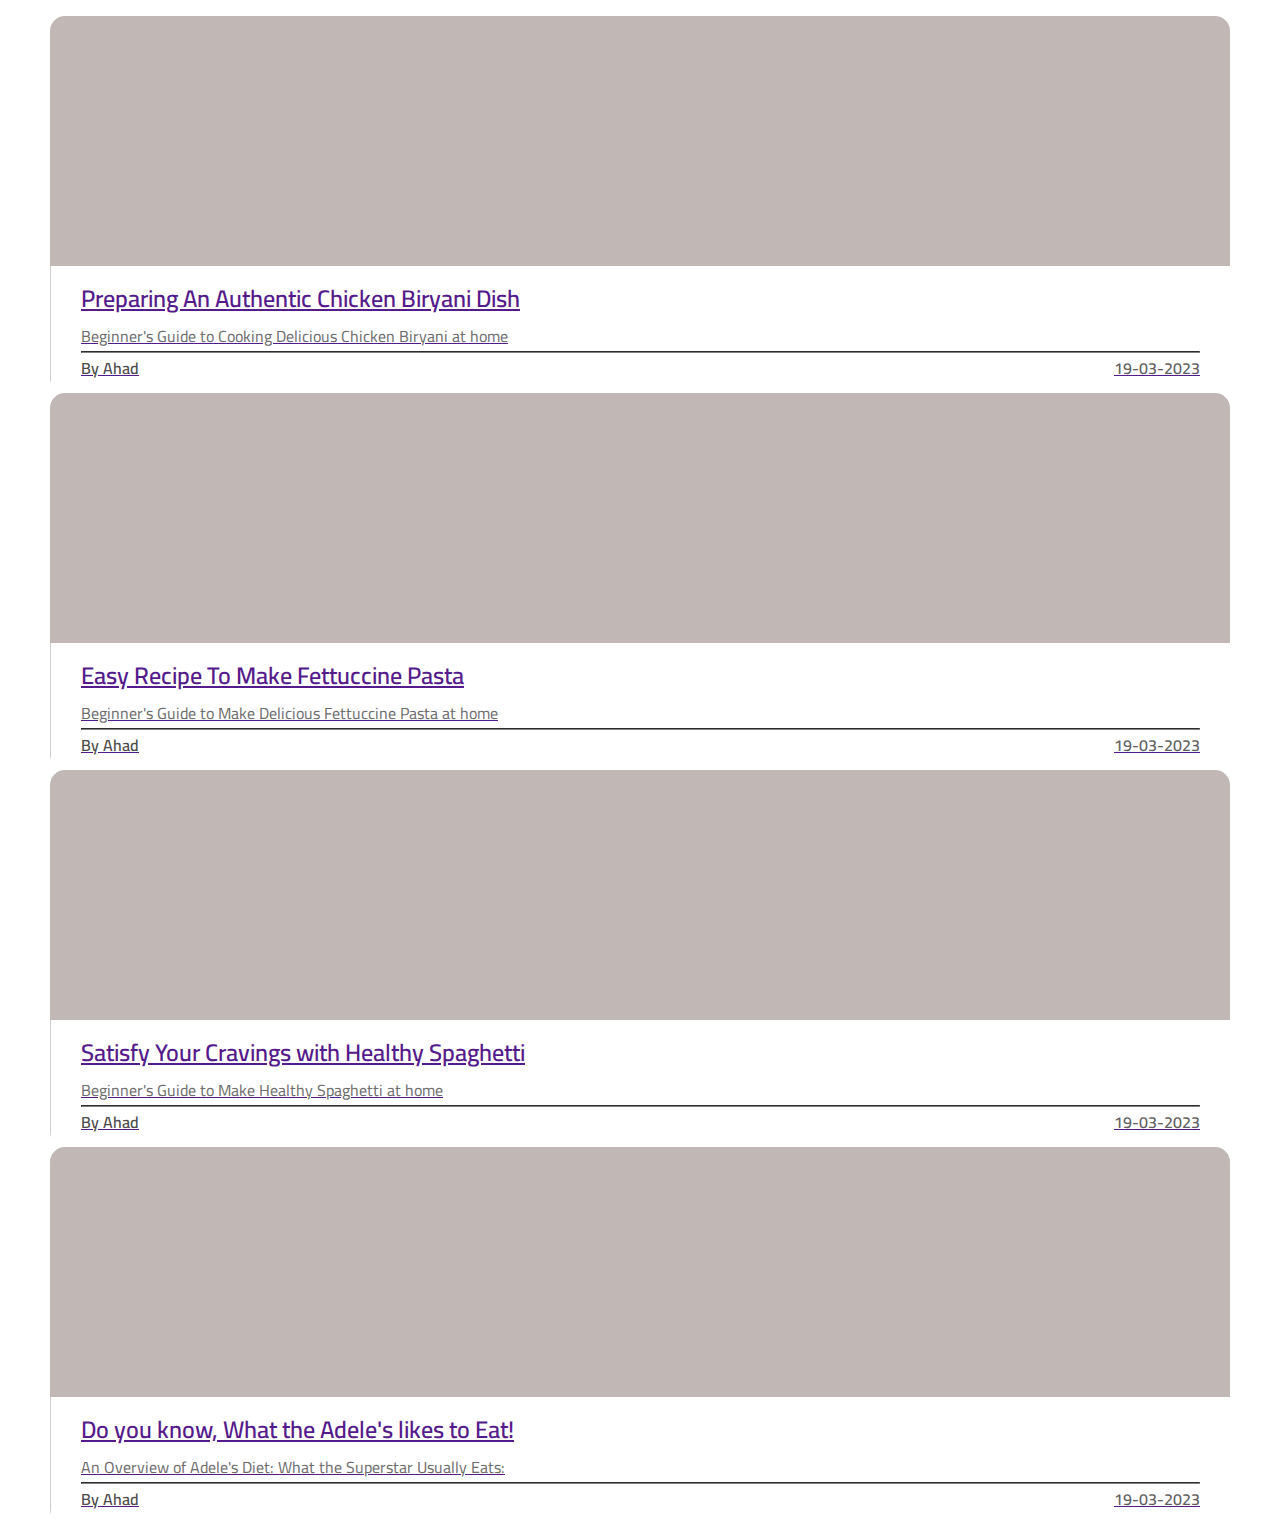
<file: new_ui/blog.html>
<html>

<head>
    <meta charset="utf-8">
    <meta http-equiv="X-UA-Compatible" content="IE=edge">
    <meta name="viewport" content="width=device-width, initial-scale=1">
    <title>Demo Only</title>
    <link href="https://cdn.jsdelivr.net/npm/bootstrap@5.3.0-alpha2/dist/css/bootstrap.min.css" rel="stylesheet"
        integrity="sha384-aFq/bzH65dt+w6FI2ooMVUpc+21e0SRygnTpmBvdBgSdnuTN7QbdgL+OapgHtvPp" crossorigin="anonymous">

    <link rel="stylesheet" href="index.css">
    <link href="https://fonts.googleapis.com/css2?family=Cairo:wght@200;300;400;600;900&display=swap" rel="stylesheet">
    <link rel="stylesheet" href="https://cdnjs.cloudflare.com/ajax/libs/font-awesome/6.4.0/css/all.min.css"
        integrity="sha512-iecdLmaskl7CVkqkXNQ/ZH/XLlvWZOJyj7Yy7tcenmpD1ypASozpmT/E0iPtmFIB46ZmdtAc9eNBvH0H/ZpiBw=="
        crossorigin="anonymous" referrerpolicy="no-referrer" />
    <link rel="stylesheet" href="https://cdn.jsdelivr.net/npm/swiper@8/swiper-bundle.min.css">

</head>

<body>

    <section class="blog_section my-5 py-3">

        <div class="row m-0 my-3 justify-content-center">
            <div class="col-lg-6 col-md-6 col-sm-8 col-12">
                <a href="" class="text-muted text-decoration-none">
                    <div class="card m-2 my-3 shadow">
                        <div class="img-container biryani"></div>
                        <div class="card-content p-4">
                            <h2 class="h2 blogHeading">Preparing An Authentic Chicken Biryani Dish</h2>
                            <p class="text_lightContent"> Beginner's Guide to Cooking Delicious Chicken Biryani at home
                            </p>
                            <hr>
                            <div class="blogInfo">
                                <div>
                                    <p class="authorName">By Ahad</p>
                                </div>
                                <div>
                                    <p class="datePublish">19-03-2023</p>
                                </div>
                            </div>
                        </div>
                    </div>
                </a>
            </div>
            <div class="col-lg-6 col-md-6 col-sm-8 col-12">
                <a href="" class="text-muted text-decoration-none">
                    <div class="card m-2 my-3 shadow">
                        <div class="img-container pasta"></div>
                        <div class="card-content p-4">
                            <h2 class="h2 blogHeading">Easy Recipe To Make Fettuccine Pasta</h2>
                            <p class="text_lightContent"> Beginner's Guide to Make Delicious Fettuccine Pasta at home
                            </p>
                            <hr>
                            <div class="blogInfo">
                                <div>
                                    <p class="authorName">By Ahad</p>
                                </div>
                                <div>
                                    <p class="datePublish">19-03-2023</p>
                                </div>
                            </div>
                        </div>
                    </div>
                </a>
            </div>
        </div>

        <div class="row m-0 my-3 justify-content-center">
            <div class="col-lg-6 col-md-6 col-sm-8 col-12">
                <a href="" class="text-muted text-decoration-none">
                    <div class="card m-2 my-3 shadow">
                        <div class="img-container spaghetti"></div>
                        <div class="card-content p-4">
                            <h2 class="h2 blogHeading">Satisfy Your Cravings with Healthy Spaghetti</h2>
                            <p class="text_lightContent"> Beginner's Guide to Make Healthy Spaghetti at home</p>
                            <hr>
                            <div class="blogInfo">
                                <div>
                                    <p class="authorName">By Ahad</p>
                                </div>
                                <div>
                                    <p class="datePublish">19-03-2023</p>
                                </div>
                            </div>
                        </div>
                    </div>
                </a>
            </div>
            <div class="col-lg-6 col-md-6 col-sm-8 col-12">
                <a href="" class="text-muted text-decoration-none">
                    <div class="card m-2 my-3 shadow">
                        <div class="img-container adeleFood"></div>
                        <div class="card-content p-4">
                            <h2 class="h2 blogHeading">Do you know, What the Adele's likes to Eat!</h2>
                            <p class="text_lightContent">An Overview of Adele's Diet: What the Superstar Usually Eats:
                            </p>
                            <hr>
                            <div class="blogInfo">
                                <div>
                                    <p class="authorName">By Ahad</p>
                                </div>
                                <div>
                                    <p class="datePublish">19-03-2023</p>
                                </div>
                            </div>
                        </div>
                    </div>
                </a>
            </div>
        </div>

    </section>


</body>


</html>
</file>
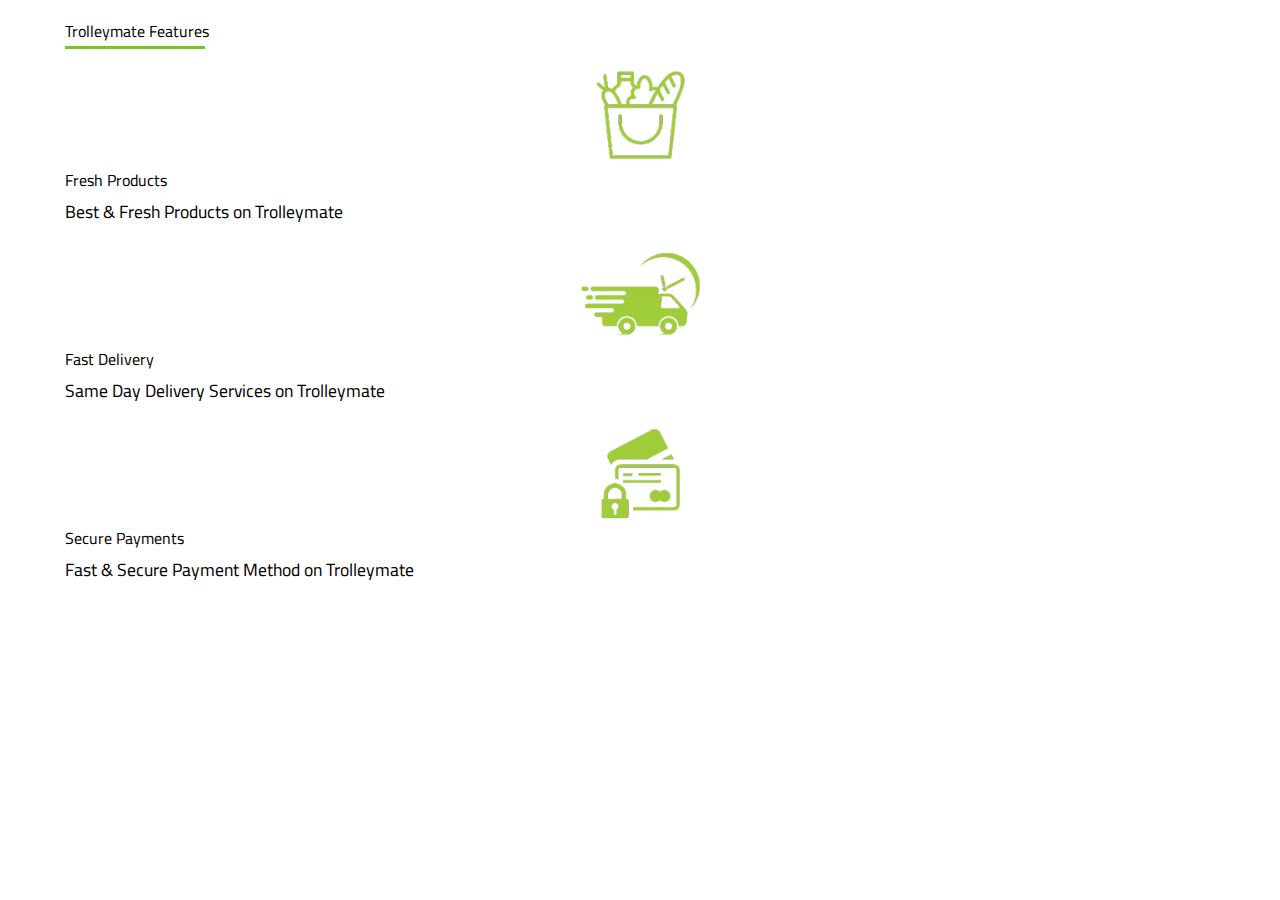
<file: new_ui/new.html>
<html>
<head>
    <meta charset="utf-8">
    <meta http-equiv="X-UA-Compatible" content="IE=edge">
    <meta name="viewport" content="width=device-width, initial-scale=1">

    <link href="https://cdn.jsdelivr.net/npm/bootstrap@5.3.0-alpha2/dist/css/bootstrap.min.css" rel="stylesheet" integrity="sha384-aFq/bzH65dt+w6FI2ooMVUpc+21e0SRygnTpmBvdBgSdnuTN7QbdgL+OapgHtvPp" crossorigin="anonymous">

    <link rel="stylesheet" href="index.css">
    <link href="https://fonts.googleapis.com/css2?family=Cairo:wght@200;300;400;600;900&display=swap" rel="stylesheet">
    <link rel="stylesheet" href="https://cdnjs.cloudflare.com/ajax/libs/font-awesome/6.4.0/css/all.min.css" integrity="sha512-iecdLmaskl7CVkqkXNQ/ZH/XLlvWZOJyj7Yy7tcenmpD1ypASozpmT/E0iPtmFIB46ZmdtAc9eNBvH0H/ZpiBw==" crossorigin="anonymous" referrerpolicy="no-referrer" />
    <link rel="stylesheet" href="https://cdn.jsdelivr.net/npm/swiper@8/swiper-bundle.min.css">
    <title>Demo Only</title>

    <style>
        .partner_section{
            max-width: 1150px;
            min-width: 280px;
            margin: 1rem auto;
        }

        .partners_container{
            /* border: 1px solid red; */
            height: 300px;
            justify-content: space-evenly;
        }

        .store_signup_button_parent{
            /* border: 1px solid red; */
            height: 40px;
            display: flex;
            align-items: center;
        }

        .store_signup_button{
            background-color: #99bd45;
            color: white;
            font-size: 1.03rem;
            transition: 0.2s;
        }

        .store_signup_button:hover{
            background-color: #91b147;
            color: white;
        }


    </style>

</head>
<body>


    <section class="partner_section">
        <div class="mb-3">
            <p class="h1 text-start mb-0">Trolleymate Features</p>
            <div class="brand-separator brand-separator  mb-3"></div>
        </div>
        <div class="partners_container">
            <div class="row justify-content-center mt-5">
                <div class="col-lg-4 col-md-4 col-sm-6 col-12 how_it_works_column" >
                    <div class="how_it_works_image_section">
                        <img src="img/freshProducts.webp" alt="" class="how_it_works_image img-fluid">
                    </div>
                    <p class="text-center h3 mt-3">Fresh Products</p>
                    <p class="my-2 text-center" style="font-size: 1.1rem;">Best & Fresh Products on Trolleymate</p>
                </div>
                
                <div class="col-lg-4 col-md-4 col-sm-6 col-12 how_it_works_column" >
                    <div class="how_it_works_image_section">   
                        <img src="img/fastDelivery.webp" alt="" class="how_it_works_image img-fluid">
                    </div>
                    <p class="text-center h3 mt-3">Fast Delivery</p>
                    <p class="my-2 text-center" style="font-size: 1.1rem;">Same Day Delivery Services on Trolleymate</p>
                </div>
  
                <div class="col-lg-4 col-md-4 col-sm-6 col-12 how_it_works_column" >
                    <div class="how_it_works_image_section">   
                        <img src="img/securePay.webp" alt="" class="how_it_works_image img-fluid">
                    </div>
                    <p class="text-center h3 mt-3">Secure Payments</p>
                    <p class="my-2 text-center" style="font-size: 1.1rem;">Fast & Secure Payment Method on Trolleymate</p>
                </div>
                
            </div>



        </div>
        

    </section>






    <!-- <div class="brands_slider">
        <div class="brands_slide_track">
            <div class="brands_slides">
                <img src="https://trolleymate.co.uk/assets/img/quaker-logo.webp" alt="" />
            </div>
            <div class="brands_slides">
                <img src="https://trolleymate.co.uk/assets/img/kelloggs-logo.webp" alt="" />
            </div>
            <div class="brands_slides">
                <img src="https://trolleymate.co.uk/assets/img/pepsi-logo.webp" alt="" />
            </div>
            <div class="brands_slides">
                <img src="https://trolleymate.co.uk/assets/img/magnum-logo.webp" alt="" />
            </div>
            <div class="brands_slides">
                <img src="https://trolleymate.co.uk/assets/img/natco-logo.webp" alt="" />
            </div>
            <div class="brands_slides">
                <img src="https://trolleymate.co.uk/assets/img/tropical-sun-logo.webp" alt="" />
            </div>
            <div class="brands_slides">
                <img src="https://trolleymate.co.uk/assets/img/nescafe-logo.webp" alt="" />
            </div>
            <div class="brands_slides">
                <img src="https://trolleymate.co.uk/assets/img/nestle-logo.webp" alt="" />
            </div>
            <div class="brands_slides">
                <img src="https://trolleymate.co.uk/assets/img/laziza-int-logo.webp" alt="" />
            </div>
            <div class="brands_slides">
                <img src="https://trolleymate.co.uk/assets/img/johnson-logo.webp" alt="" />
            </div>
            <div class="brands_slides">
                <img src="https://trolleymate.co.uk/assets/img/shezan-logo.webp" alt="" />
            </div>
            <div class="brands_slides">
                <img src="https://trolleymate.co.uk/assets/img/dove-logo.webp" alt="" />
            </div>
            <div class="brands_slides">
                <img src="https://trolleymate.co.uk/assets/img/coca-cola-logo.webp" alt="" />
            </div>
            <div class="brands_slides">
                <img src="https://trolleymate.co.uk/assets/img/robert-logo.webp" alt="" />
            </div>
            <div class="brands_slides">
                <img src="https://trolleymate.co.uk/assets/img/heinz-logo.webp" alt="" />
            </div>
            <div class="brands_slides">
                <img src="https://trolleymate.co.uk/assets/img/pampers-logo.webp" alt="" />
            </div>
            <div class="brands_slides">
                <img src="https://trolleymate.co.uk/assets/img/brand-logos/dulcesol-logo.webp" alt="" />
            </div>
            <div class="brands_slides">
                <img src="https://trolleymate.co.uk/assets/img/brand-logos/heineken-logo.webp" alt="" />
            </div>
            <div class="brands_slides">
                <img src="https://trolleymate.co.uk/assets/img/brand-logos/ferrero-rocher-logo.webp" alt="" />
            </div>
            <div class="brands_slides">
                <img src="https://trolleymate.co.uk/assets/img/brand-logos/cypressa-logo.webp" alt="" />
            </div>
            <div class="brands_slides">
                <img src="https://trolleymate.co.uk/assets/img/brand-logos/cadbury-logo.webp" alt="" />
            </div>
            <div class="brands_slides">
                <img src="https://trolleymate.co.uk/assets/img/brand-logos/colmans-logo.webp" alt="" />
            </div>
            
        </div>
    </div> -->



</html>
</file>
<file: new_ui/index.css>
* {
    margin: 0;
    padding: 0;
    font-family: "Cairo", sans-serif;
}

html {
    scroll-behavior: smooth;
    overflow-x: hidden;
}

@media (max-width: 500px) {
    body {
        min-width: fit-content;
    }
}

section {
    padding-left: 10px;
    padding-right: 10px;
}

/* ----for all----- */

.custom_link_text {
    text-decoration: none;
    color: black;
}

i {
    transition: 0.2s;
    font-size: 1.05rem;
    color: rgb(88, 88, 88);
}

.fa-facebook-f:hover {
    color: blue;
}

.fa-twitter:hover {
    color: #00d9ff;
}


.fa-linkedin:hover {
    color: #016cde;
}

.fa-youtube:hover {
    color: #ff0000;
}

.fa-instagram:hover {
    color: #ff009d;
}

.fa-user:hover {
    color: #75bd5d;
}


/* -----for header------- */


/* ---header > topbar----- */

.section_header {
    height: auto;
}

.header_topbar {
    background-color: #f8f8f8;
}

.header_container {
    height: 40px;
    max-width: 1280px;
    min-width: 280px;
    /* border: 1px solid red; */
}

.header_container_child {
    font-size: 0.95rem;
}

.header_socail_links {
    min-width: 150px;
}

/* ---header > navbar ----- */

.navbar_container {
    max-width: 1140px;
    margin: auto;
    /* border: 1px solid red; */
}

.navbar-toggler:focus {
    box-shadow: none;
}

.navbar_icons {
    font-size: 1.1rem;
}

.nav-item {
    font-size: 1rem;
    font-weight: 600;
    transition: 0.2s;
    margin-right: 0.6rem;
    margin-left: 0.6rem;
}

.nav-link {
    transition: 0.2s;
}

.nav-link:hover {
    color: #75bd5d;
}

.fa-search:hover {
    color: #75bd5d;
}

.fa-heart:hover {
    color: #75bd5d;
}

.fa-cart-shopping:hover {
    color: #75bd5d;
}

.search_bar_field,
.search_bar_responsive {
    position: relative;
    overflow: hidden;
    border-radius: 2px;
    box-shadow: 0px 0px 15px 2px #00000025;
    width: fit-content !important;

}

.custom_search {
    outline: none;
    border: none;
    height: 45px;
    font-size: 0.9rem;
    width: 700px;
    min-width: 300px;
    padding-left: 15px;
}

.custom_responsive_search {
    outline: none;
    border: none;
    height: 45px;
    font-size: 0.9rem;
    width: 500px;
    min-width: 280px !important;
    padding-left: 15px;
}


.navbar_links_media_query {
    display: none;
}

.navbar_login_media_query {
    display: none;
}

.navbar_email_media_query {
    display: none;
}

.header_bottombar {
    height: 70px;
    max-width: 1140px;
}

.header_mobile_search_bar {
    height: 50px;
    max-width: 1140px;
}

.navbar_bottom_buttons {
    color: white;
    background-color: #75bd5d;
    min-width: 150px;
    border-radius: 2px;
    transition: 0.2s;
    font-weight: 600;
    font-size: 1.1rem;
    border: 0;
}

.navbar_bottom_buttons:hover {
    color: white;
    background-color: #70b457;
    ;
}

.navbar_dropdown {
    height: 300px;
    overflow-y: scroll;
    overflow-x: hidden;
}

.navbar_dropdown::-webkit-scrollbar {
    width: 5px;
}

.navbar_dropdown::-webkit-scrollbar-track {
    background: #f1f1f1;
}

.navbar_dropdown::-webkit-scrollbar-thumb {
    background: #d2d2d2;
    border-radius: 20px;
}

.navbar_dropdown::-webkit-scrollbar-thumb:hover {
    background: #bbbbbb;
}

.dropdown-item {
    transition: 0.3s;

}

.dropdown-item:hover {
    transform: translateX(3%);
}

.btn_tobe_show {
    display: none;
}

.header_mobile_search_bar {
    display: none;
}

/* ----header media query---- */


/* 900px responsive  */

@media (max-width: 992px) {
    .navbar_container {
        position: relative;
        top: -15px !important;
        box-shadow: 0px 10px 20px 2px rgba(0, 0, 0, 0.103) !important;
    }
}

@media (max-width: 700px) {
    .custom_search {
        display: none !important;
    }

    .header_mobile_search_bar {
        display: block !important;
    }

    .btn_tobe_hidden {
        display: none;
    }

    /* .btn_tobe_show{
        display: block;
    } */
}

@media (min-width: 700px) {
    .custom_search {
        display: block !important;
    }

    .header_mobile_search_bar {
        display: none !important;
    }

    .btn_tobe_hidden {
        display: block;
    }

    /* .btn_tobe_show{
        display: none;
    } */
}


/* ----carousel header starts----- */

.header_slider_section {
    max-width: 1140px;
    min-width: 280px;
    margin: 1rem auto;  
}

.slider_image_parent {
    /* border: 1px solid red; */
    max-height: 600px;
    min-height: 300px;
}

.category_slider_section {
    width: auto;
    min-width: 280px;
    margin: 1rem auto;
}



/* ------bradns section css starts ----  */

.top_cards_section {
    max-width: 1150px;
    min-width: 280px;
    margin: 1rem auto;
}

.brands_section,
.how_it_works_section {
    max-width: 1150px;
    min-width: 280px;
    margin: 1rem auto;
}

.brand-logo-wrapper {
    border: 1px solid #f7f7f7;
}

.brand-separator {
    background: #77c427;
    height: 3px;
    width: 140px;
}

@media screen and (max-width: 350px) {
    .brand-logo {
        padding: 9% !important;
    }
}




/* category slider  */

#category_slider {
    min-height: 300px;
    max-height: fit-content;
    min-width: 280px;
    max-width: 1140px;
}

.slider_top_bar {
    display: flex;
    justify-content: space-between;
    padding: 10px;
}

.control_btns_group {
    height: 50px;
    position: relative;
    width: fit-content;
}

.controller_btns {
    background-color: rgb(195, 195, 195);
    padding: 5px;
    color: rgb(108, 108, 108);
    font-size: 1.3rem;
    border-radius: 5px;
}

.menu-container {
    display: flex;
    justify-content: center;
    flex-flow: row wrap;
    width: 90%;
    margin: 10px auto;
}


.menu-item {
    order: 0;
    flex: 1 140px;
    display: flex;
    justify-content: space-evenly;
    text-decoration: none;
    flex-direction: column;
    background-color: #ffffff00;
    text-align: center;
    padding: 15px;
    margin: 10px;
    -webkit-transition: all 0.2s;
    border-radius: 10px;
    transition: all 0.2s;
    min-width: 140px !important;
    max-width: 140px;
    transition: 0.3s;
}

.menu-item:hover {
    transform: translateY(-5%);
}

.menu-item-image {
    border-radius: 50%;
    width: 120px;
    height: 120px;
    background-color: #f3f3f3;
    display: flex;
    justify-content: center;
    align-items: center;
    transition: 0.3s;
}

.menu-item:hover .menu-item-image {
    background-color: #eaeaea;
}

.menu-item-image-img {
    width: 60%;
    height: 60%;
}

.menu-item-details {
    display: flex;
    color: black;
    flex-grow: 1;
    align-items: center;
    justify-content: center;
}

.menu-item-title {
    font-size: 0.9rem;
    margin-top: 8px;
    flex-grow: 0;
    transition: 0.3s;
}


@media only screen and (max-width: 795px) {
    .menu-container {
        width: 100% !important;
    }
}



/* -----cards----- */

.top_cards_section {
    max-width: 1140px;
    margin: auto;
}


.product-img {
    max-width: 300px;
}

@media screen and (max-width: 325px) {
    .product-img {
        max-width: 180px;
        margin-bottom: 15px !important;
    }
}

@media screen and (max-width: 500px) {
    .suggest_pro_price {
        font-size: calc(0.9rem + 0.6vw);
    }

    .suggest_pro_name {
        font-size: calc(0.7rem + 0.6vw);
    }
}

@media screen and (max-width: 575px) {
    .suggest_pro_price {
        font-size: calc(0.9rem + 0.6vw);
    }

    .suggest_pro_name {
        font-size: calc(0.7rem + 0.6vw);
        line-height: 1.1 !important;
        height: 29px;
    }
}

.suggest_pro_name {
    white-space: pre-wrap;
    overflow: hidden;
    text-overflow: ellipsis;
    display: -webkit-box;
    -webkit-line-clamp: 2;
    line-clamp: 2;
    -webkit-box-orient: vertical;
    line-height: 1;
}

.suggest_pro_name {
    overflow: hidden;
    text-overflow: ellipsis;
    display: -webkit-box;
    -webkit-line-clamp: 2;
    line-clamp: 2;
    -webkit-box-orient: vertical;
    white-space: break-spaces;
    line-height: 1;
    height: 33px;
}

.suggest_pro_weight {
    height: 30px;
}

.suggest_pro_weight {
    line-height: 1.5;
    letter-spacing: 0.4px;
}


/* mobile app section  */

.mobile_app_section {
    max-width: auto;
    min-width: 280px;
    height: fit-content !Important;
    margin: 1rem auto;
    padding: 0;
    background: radial-gradient(#e04242ea, #801919ea), url(https://img.freepik.com/premium-vector/seamless-pattern-gas-station-store_348818-1939.jpg?size=626&ext=jpg&ga=GA1.2.518298172.1677491787&semt=ais) center;
}



.app_details_container,
.postcode_details_container {
    height: 100%;
    width: 100%;
    margin: 0;
}

#app_text_details,
#postcode_text_details {
    padding: 4rem 6rem 4rem 6rem;
}

.app_text_details_para {
    font-size: 1.05rem;
    max-width: 530px;
    min-width: 400px;
}

.app_details_image,
.delivery_details_image {
    max-height: 360px;
}


@media (max-width: 1000px) {

    #app_text_details,
    #postcode_text_details {
        padding: 2rem 4rem 2rem 4rem !Important;
    }
}

@media (max-width: 1000px) {
    #app_photo_details {
        text-align: center !Important;
    }

    .app_text_details_para {
        max-width: 600px;
    }
}

.download_apps_links,
.postcode_search {
    /* border: 1px solid rgb(251, 255, 0); */
    max-width: 500px;
    display: flex;
    justify-content: center;
    align-items: center;
    margin-top: 2rem;
}

.partner_app_links {
    /* border: 1px solid red; */
    height: 100%;
    max-width: auto;
    border-radius: 20px;
    display: flex;
    justify-content: center;
    align-items: center;
    background: linear-gradient(to top, #0000005e, #7c7c7c22), url('https://cdn.pixabay.com/photo/2019/03/13/11/07/supermarket-4052658__340.jpg') no-repeat center / cover;
}

.download_app_store {
    max-width: 200px;
    min-width: 140px;
}

.download_google_play {
    max-width: 200px;
    min-width: 140px;
}



.search_postcode_section {
    max-width: auto;
    min-width: 280px;
    height: fit-content !Important;
    margin: 1rem auto;
    padding: 0;
    background: radial-gradient(#b3fd7fea, #5dab39e6), url(https://img.freepik.com/premium-vector/seamless-pattern-gas-station-store_348818-1939.jpg?size=626&ext=jpg&ga=GA1.2.518298172.1677491787&semt=ais) center;
}

.search_bar_form {
    width: 100%;
    max-width: 650px;
    margin-bottom: 0;
    border-radius: 5px;
    overflow: hidden;
    box-shadow: 0px 0px 10px 1px rgba(0, 0, 0, 0.271);
}

.header_search_para {
    font-size: 1.1rem;
    font-weight: 500;
}

.inner_form {
    background: #fff;
    display: -ms-flexbox;
    display: flex;
    width: 100%;
    -ms-flex-pack: justify;
    justify-content: space-between;
    -ms-flex-align: center;
    align-items: center;
    box-shadow: 0px 8px 20px 0px rgba(0, 0, 0, 0.15);
    border-radius: 5px;
}

.input-field {
    height: 50px;
}

#search {
    height: 100%;
    background: transparent;
    border: 0;
    display: block;
    width: 100%;
    padding: 10px 25px;
    font-size: 16px;
    color: #070707;
    font-weight: 500;
}

#search::-webkit-input-placeholder {
    color: #777777;
    font-size: 16px;
    font-weight: 500;
}

#search:hover,
#search:focus {
    box-shadow: none;
    outline: 0;
    border-color: #fff;
}

.input-field.second-wrap {
    -ms-flex-positive: 1;
    flex-grow: 1;
}

.fourth-wrap {
    width: 70px;
}

.header_search_location_btn {
    height: 100%;
    width: 100%;
    white-space: nowrap;
    background-color: #ffffff;
    border: 0;
    cursor: pointer;
}

.third-wrap {
    width: 74px;
}

.btn-search {
    height: 100%;
    width: 100%;
    white-space: nowrap;
    color: #fff;
    border: 0;
    cursor: pointer;
    background: #6eb14f;
    transition: all .2s ease-out, color .2s ease-out;
}

.btn-search #search_svg {
    width: 16px;
}

.btn-search:hover {
    background: #639a4a;
}

.btn-search:focus {
    outline: 0;
    box-shadow: none;
}

@media screen and (max-width: 500px) {
    .search_bar {
        padding: 1.5rem;
    }

    .third-wrap {
        width: 85px;
    }

    .fourth-wrap {
        width: 70px;
    }

    #search {
        padding: 5px 10px;
    }
}

.how_it_works_image_section {
    height: 100px !important;
    text-align: center;
}

.how_it_works_image {
    height: 100%;
}

.how_it_works_column {
    margin-top: 1rem;
    margin-bottom: 1rem;
    
}

.column_hover {
    transition: 0.3s;
}

.column_hover:hover {
    scale: 1.04;
    cursor: pointer;
}



/* footer starts  */


.useful_links_parentl {
    margin: 0px;
    padding: 0px;
}

.footer_section {
    background: #fff;
    position: relative;
}

.footer_content {
    position: relative;
    z-index: 2;
}

.footer_logo {
    margin-bottom: 30px;
}

.footer_logo_image {
    max-width: 200px;
}

.footer_about_text {
    margin-bottom: 14px;
    font-size: 14px;
    color: #7e7e7e;
    line-height: 28px;
}

.footer_follow_us {
    color: #000;
    display: block;
    font-size: 20px;
    font-weight: 700;
    font-family: 'Poppins', sans-serif;
    margin-bottom: 20px;
}

.footer_social_links {
    color: #fff !important;
    font-size: 16px;
    margin-right: 15px;
}

.footer_social_icon i.fab {
    height: 40px;
    width: 40px;
    text-align: center;
    line-height: 38px;
    border-radius: 50%;
}

.facebook-bg {
    background: #3B5998;
}

.twitter-bg {
    background: #55ACEE;
}

.linkedin-bg {
    background-color: #016cde;
}

.youtube-bg {
    background-color: red;
}

.instagram-bg {
    background: linear-gradient(to bottom right, #c800ff, #ff009d, rgb(255, 162, 0));
}

.footer_widget_heading_h3 {
    color: #000;
    font-size: 20px;
    font-weight: 600;
    margin-bottom: 40px;
    position: relative;
}

.footer_widget_heading_h3::before {
    content: "";
    position: absolute;
    left: 0;
    bottom: -15px;
    height: 2px;
    width: 50px;
    background: #ff2222;
}

.footer_useful_links_chlids {
    display: inline-block;
    float: left;
    width: 50%;
    margin-bottom: 12px;
}

.footer_useful_links:hover {
    color: #ff2222;
}

.footer_useful_links {
    text-decoration: none;
    color: #878787;
    text-transform: capitalize;
}

.subscribe_form {
    position: relative;
    overflow: hidden;
}

.subscribe_form_input {
    width: 100%;
    padding: 14px 28px;
    background: #ffffff;
    border: 1px solid #2E2E2E;
    color: #fff;
}

.subscribe_form_btn {
    position: absolute;
    right: 0;
    background: #ff2222;
    padding: 15px 20px;
    border: 1px solid #ff2222;
    top: 0;
}

.subscribe_form_btn .fa-telegram-plane {
    color: #fff;
    font-size: 22px;
    transform: rotate(-6deg);
}

.copyright-area {
    background: #ebebeb;
    padding: 25px 0;
}

.copyright_text_para {
    margin: 0;
    font-size: 14px;
    color: #000000;
}


/* partner_section  */

.partner_section {
    max-width: 1150px;
    min-width: 280px;
    margin: 1rem auto;
}

.partners_container {
    height: fit-content;
    justify-content: space-evenly;
}

.store_signup_button_parent {
    height: 40px;
    display: flex;
    align-items: center;
}

.store_signup_button {
    background-color: #99bd45;
    color: white;
    font-size: 1.03rem;
    transition: 0.2s;
}

.store_signup_button:hover {
    background-color: #91b147;
    color: white;
}








/* ============================================================
============================================================
============================================================ */

/* blogs css  */


.blog_section {
    max-width: 1180px;
    min-width: 280px;
    margin: 1rem auto;
}

.card {
    background-color: #fff;
    border-radius: 3px;
    transition: 0.4s;
    border-radius: 15px;
    overflow: hidden;
    display: block;
}

.card:hover {
    scale: 1.02;
}

.card .img-container {
    height: 250px;
    width: 100%;
    /* grid-column: ; */
    background-color: #c1b7b4;
    background-size: cover;
    background-position: center center;
}

.biryani {
    background-image: url('https://trolleymate.co.uk/assets/img/preparing-an-authentic-chicken-biryani-dish.jpg');
}

.pasta {
    background-image: url('https://trolleymate.co.uk/assets/img/easy-recipes-to-make-fettuccine-pasta.webp');
}

.spaghetti {
    background-image: url('https://trolleymate.co.uk/assets/img/healthy-spaghetti-recipes-that-will-satisfy-your-cravings.jpg');
}

.adeleFood {
    background-image: url('https://trolleymate.co.uk/assets/img/do-you-know-what-the-adeles-likes-to-eat.jpeg');
}

.card-content {
    grid-column: 3 / 5;
    padding: 10px 30px;
    border-left: 1px solid #ccc;
}

.blogHeading {
    font-weight: 600;
}

.text_lightContent {
    color: #6d6d6d;
}

.blogInfo {
    display: flex;
    justify-content: space-between;
    align-items: center;
}

.card-content .authorName {
    /* border-top: 1px solid #cdcdcd; */
    font-weight: 600;
    /*margin-top: 25px;
        padding: 25px 0 10px 0; */
    color: #4c4c4c;
}

.datePublish {
    font-weight: 600;

    color: #5f5f5f;
}

@media only screen and (max-width: 992px) {
    .card {
        display: block;
    }

    .card .img-container {
        height: 250px;
        width: 100%;
    }

    .card-content {
        border: 0;
        border-top: 1px solid #ccc;
    }
}

@media only screen and (max-width: 450px) {
    .card-content {
        padding: 0.7rem !important;
    }

}
</file>
